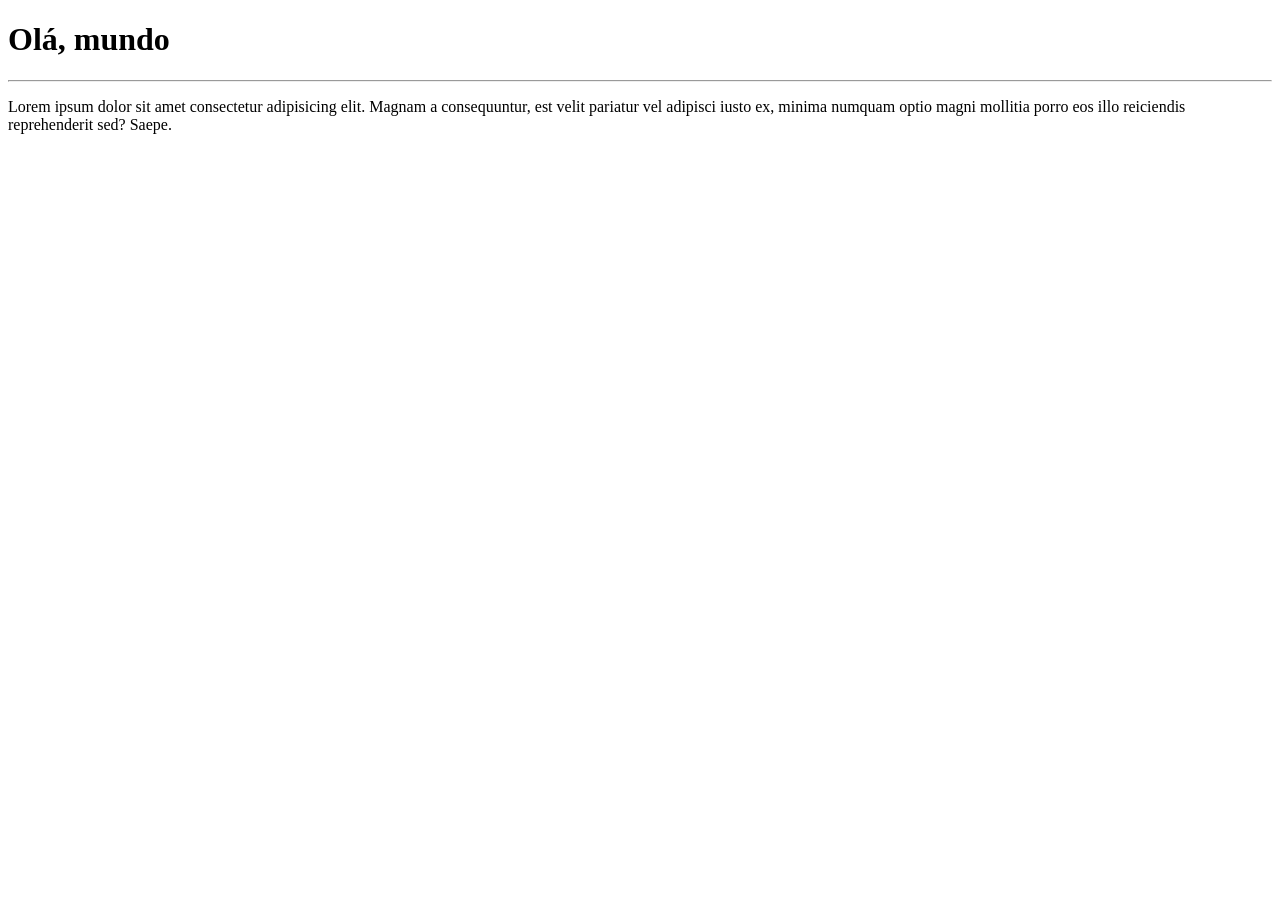
<file: site-exemplo/index.html>
<!DOCTYPE html>
<html lang="pt-br">
<head>
    <meta charset="UTF-8">
    <meta name="viewport" content="width=device-width, initial-scale=1.0">
    <title>Meu pimeiro site em repositorio</title>
</head>
<body>
    <h1>Olá, mundo</h1>
    <hr>
    <p>Lorem ipsum dolor sit amet consectetur adipisicing elit. Magnam a consequuntur, est velit pariatur vel adipisci iusto ex, minima numquam optio magni mollitia porro eos illo reiciendis reprehenderit sed? Saepe.</p>
</body>
</html>
</file>
